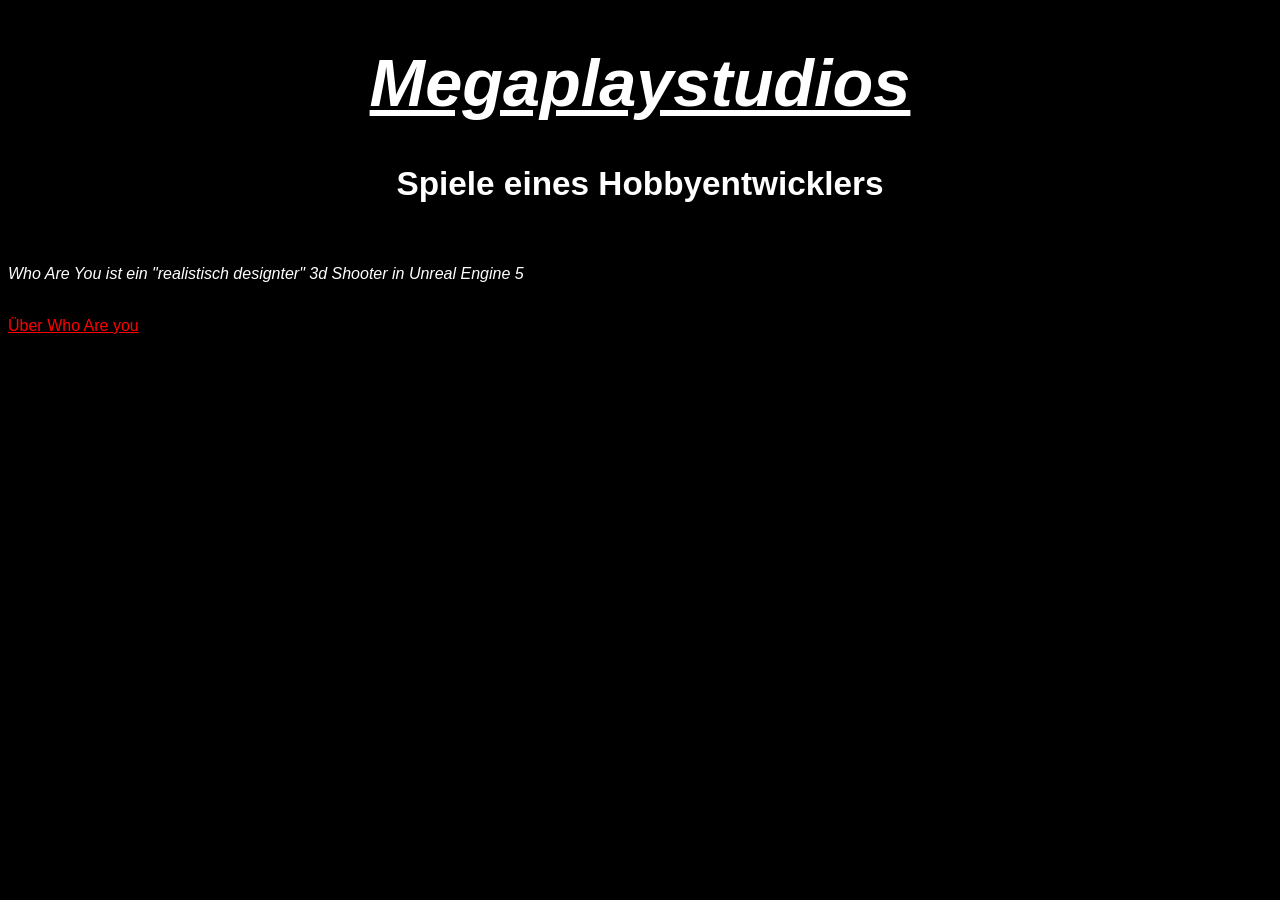
<file: index.html>
<!DOCTYPE html>
<html>
<head>
    <meta charset="utf-8">
    <meta name="viewport" content="width=device-width, initial-scale=1">
    <link rel="stylesheet" href="index.css">
    <title>MegaplayStudios Who Are You</title>
    <link rel="icon" type="image/x-icon" href="lfl1.png">
</head>
<body>
<h1 style="text-align:center;"><ins>Megaplaystudios</ins></h1>
<h2>Spiele eines Hobbyentwicklers</h2>
<br>
<p>Who Are You ist ein "realistisch designter" 3d Shooter in Unreal Engine 5</p>
<br>
<a style="align:middle;"href="WhoAreYou.html">Über Who Are you</a>
</body>
</html>
</file>
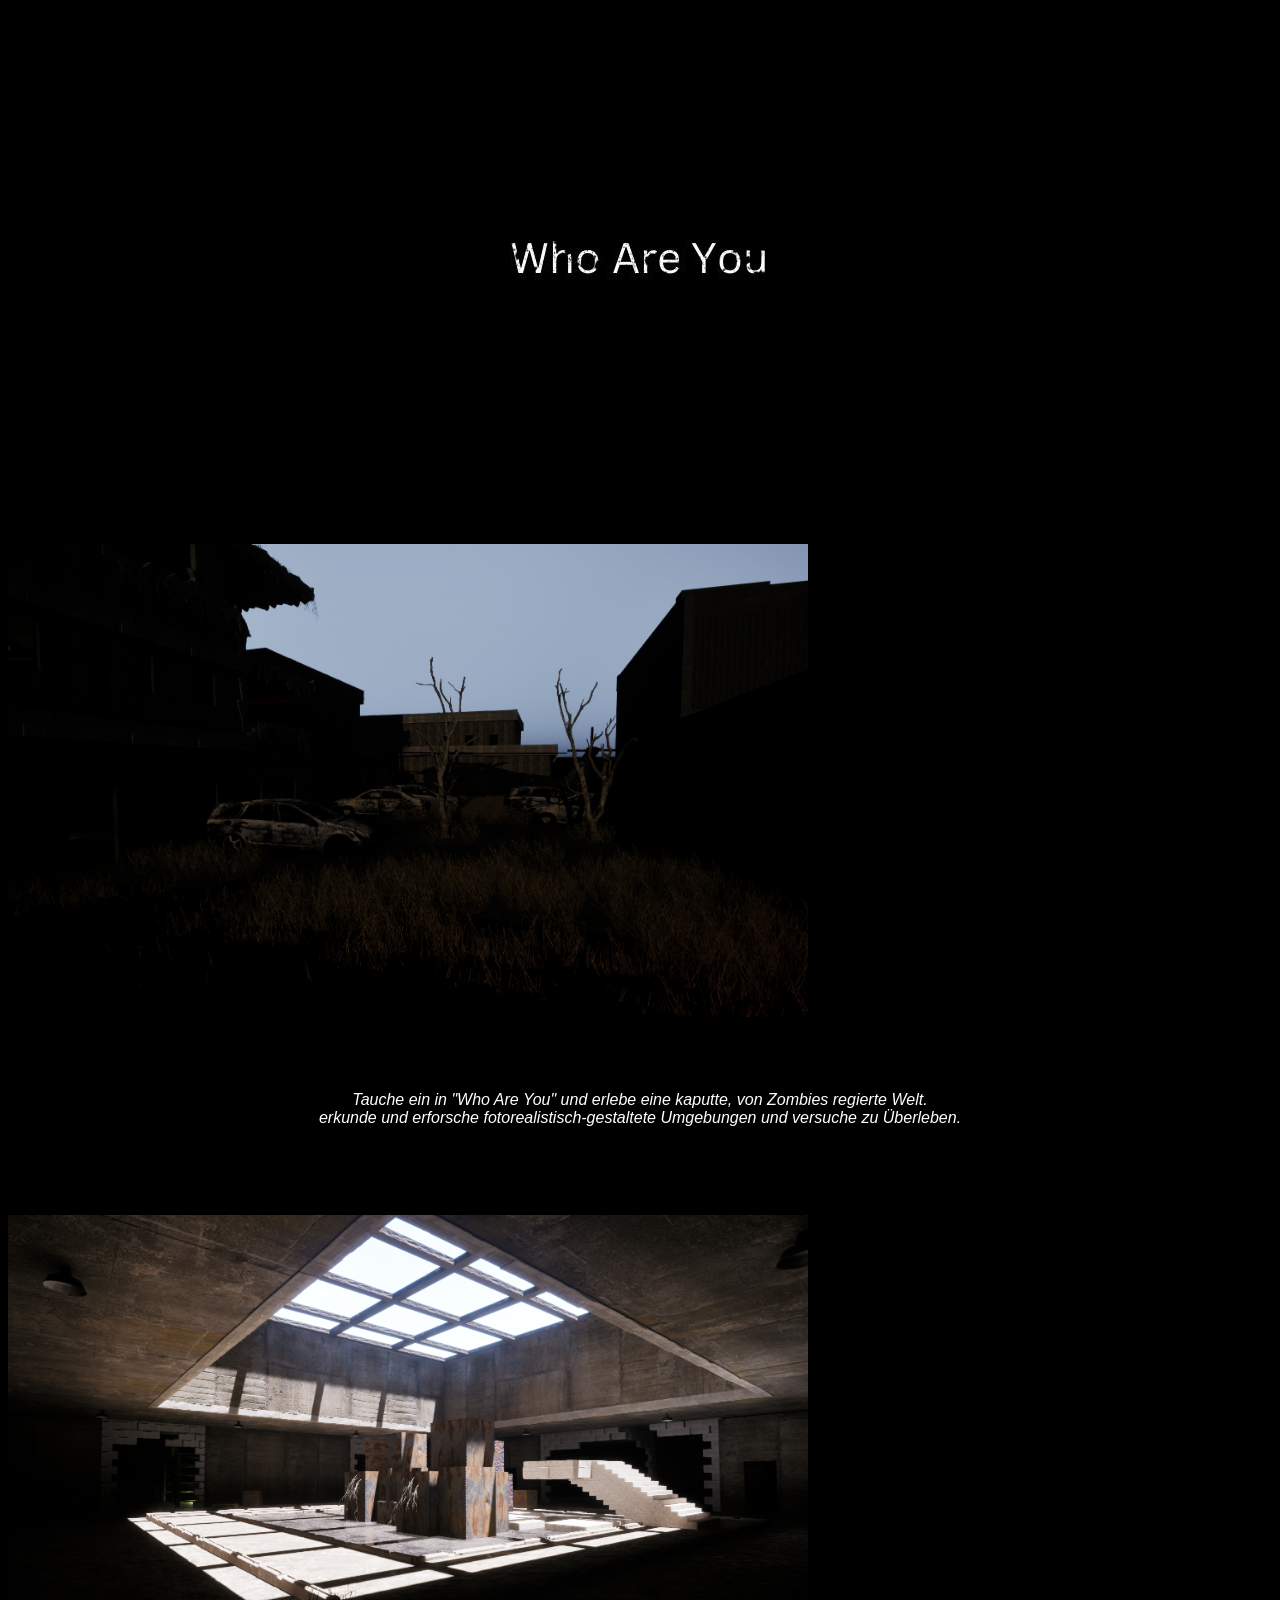
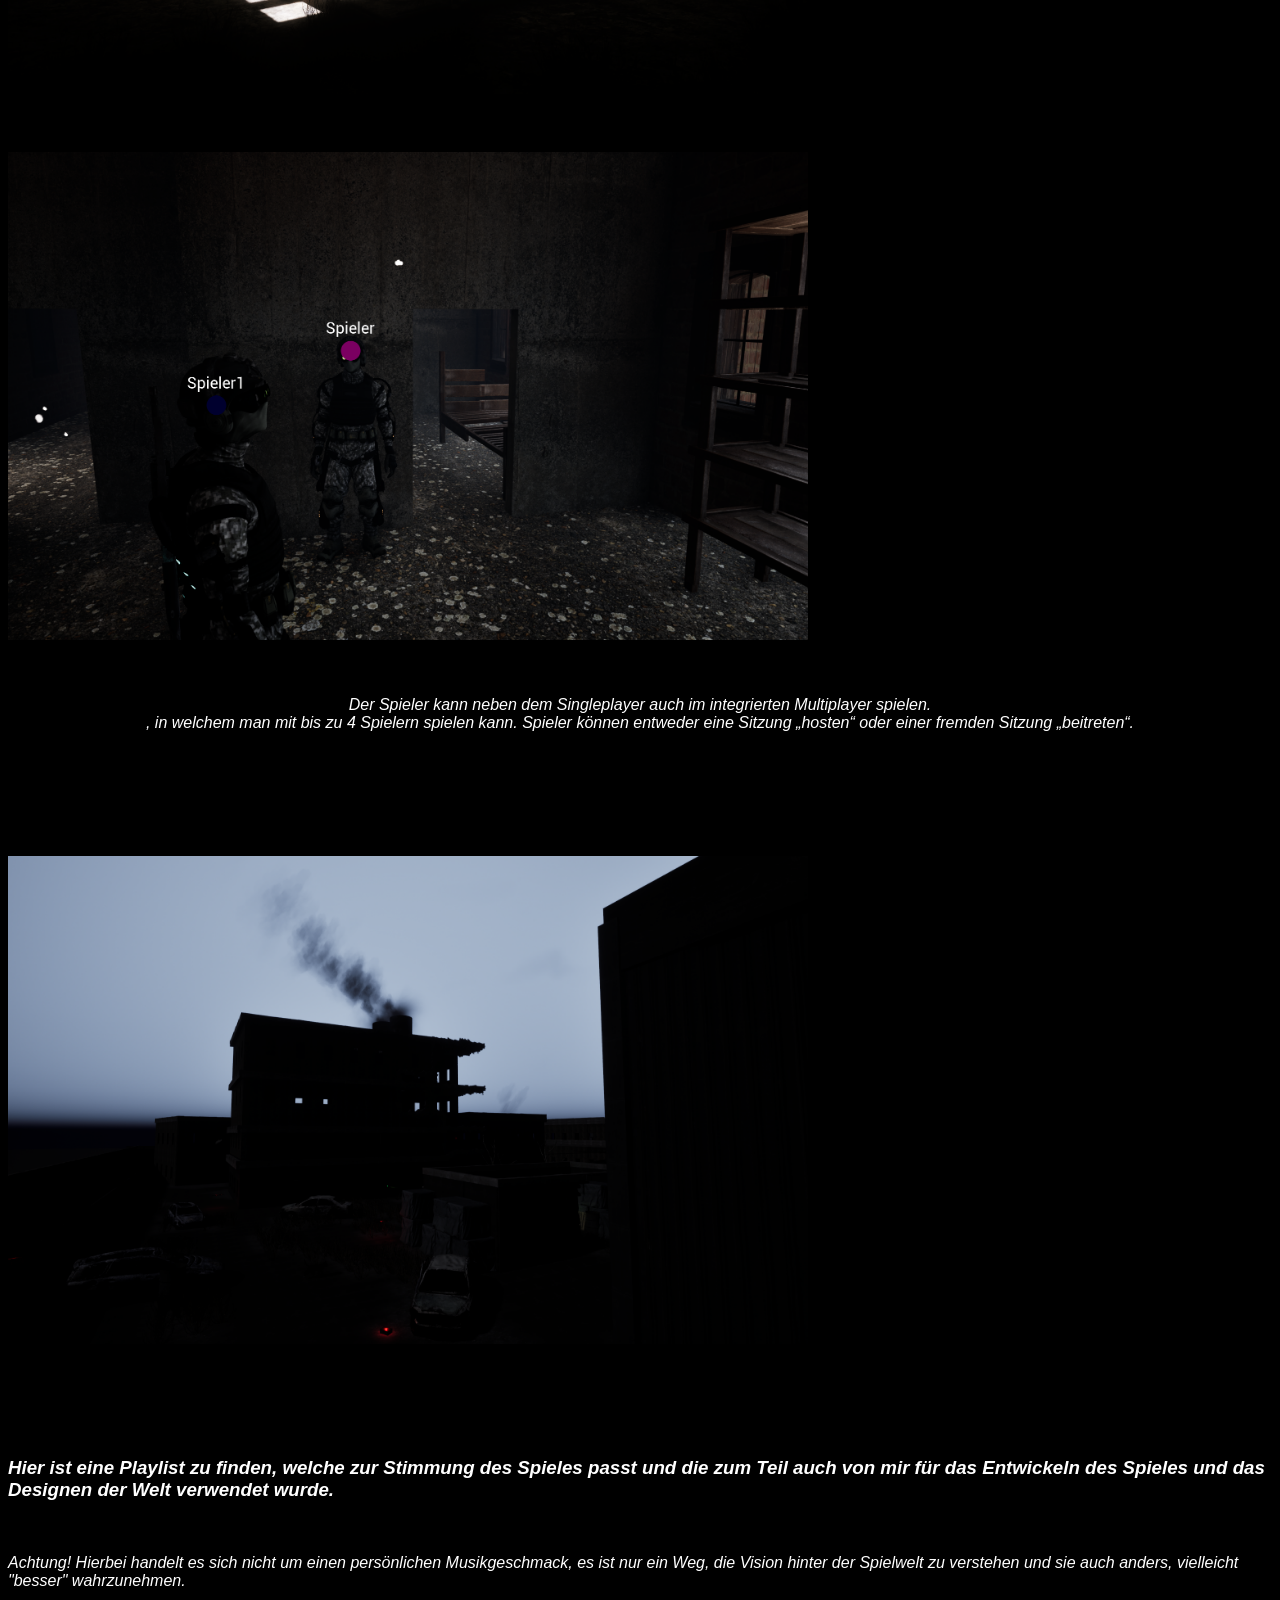
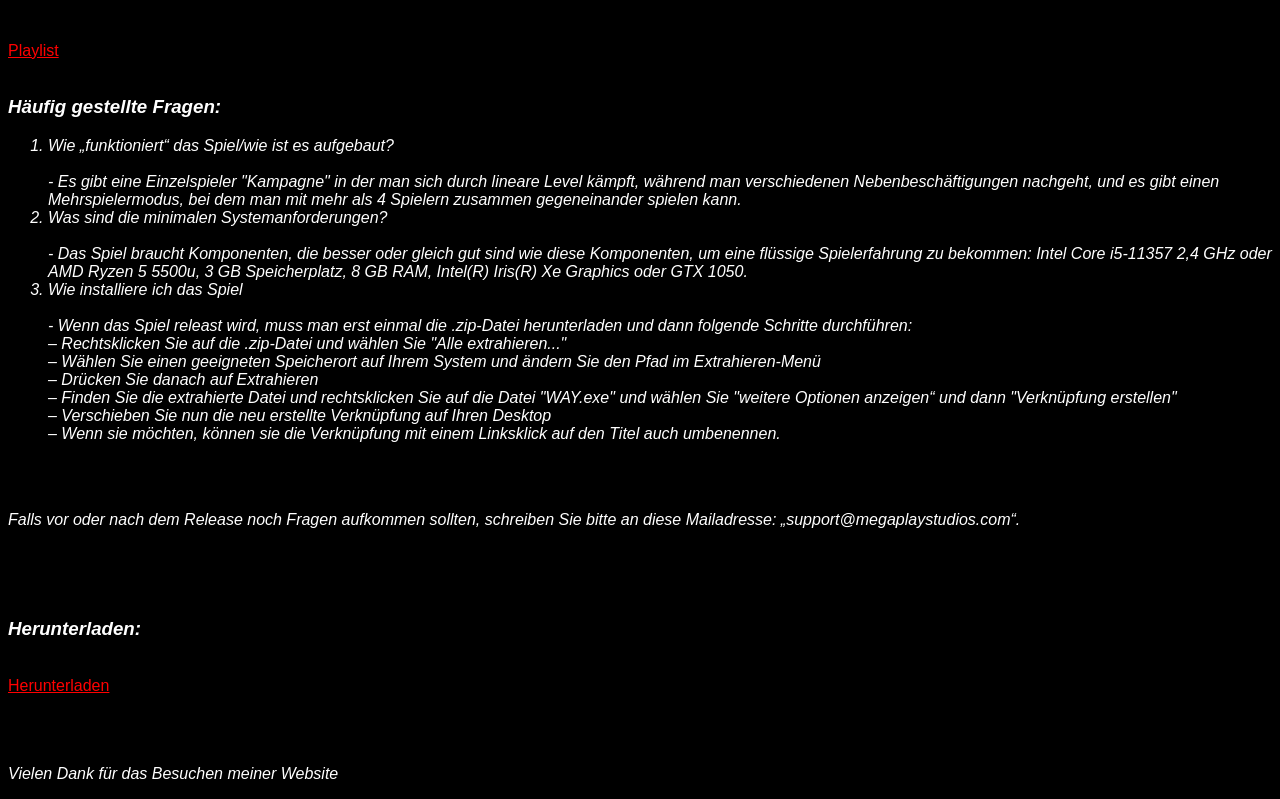
<file: WhoAreYou.html>
<!DOCTYPE html>
<html>
<head>
    <meta charset="utf-8">
    <meta name="viewport" content="width=device-width, initial-scale=1">
    <link rel="stylesheet" href="index.css">
    <title>MegaplayStudios Who Are You</title>
    <link rel="icon" type="image/x-icon" href="lfl1.png">
</head>
<body>
    <!-- Logo von Who Are You -->
<img style="display:block;margin-left:auto;margin-right:auto;" src="WhatsApp Image 2026-01-10 at 22.07.25.jpeg"></img>
<br>
<br>
<!-- Screenshot -->
<img src="Screenshot 2025-12-16 182510.png" width="800px"></img>
<br>
<br>
<br>
<br>
<p style="text-align:center;">Tauche ein in "Who Are You" und erlebe eine kaputte, von Zombies regierte Welt.<br>
erkunde und erforsche fotorealistisch-gestaltete Umgebungen und versuche zu Überleben.</p>
<br>
<br>
<br>
<br>
<!-- Screenshot -->
<img src="Screenshot 2025-12-16 182435.png" width="800px"></img>
<br>
<br>
<br>
<br>
<!-- Screenshot -->
<img src="Screenshot 2025-12-20 222515.png" width="800px"></img>
<br>
<br>
<br>
<p style="text-align:center;">Der Spieler kann neben dem Singleplayer auch im integrierten Multiplayer spielen.<br>
, in welchem man mit bis zu 4 Spielern spielen kann. Spieler können entweder eine Sitzung „hosten“ oder einer fremden Sitzung „beitreten“.</p>
<br>
<br>
<br>
<br>
<br>
<br>
<!-- Screenshot -->
<img src="Screenshot 2026-01-16 211632.png" width="800px"></img>
<br>
<br>
<br>
<br>
<br>
<br>
<h3>Hier ist eine Playlist zu finden, welche zur Stimmung des Spieles passt und die zum Teil auch von mir für das Entwickeln des Spieles und das Designen der Welt verwendet wurde.</h3>
<br>
<p>Achtung! Hierbei handelt es sich nicht um einen persönlichen Musikgeschmack, es ist nur ein Weg, die Vision hinter der Spielwelt zu verstehen und sie auch anders, vielleicht "besser" wahrzunehmen.</p>
<br>
<br>
<a href="https://open.spotify.com/playlist/0yf7cJIF7sUiezCCTRBD9i?si=88_GqhkOTJSbSyE4EplKQg&pi=fHkA2a1CSfurv" target="blank">Playlist</a>
<br>
<br>
<H3>Häufig gestellte Fragen:</H3>
<ol>
<li>Wie „funktioniert“ das Spiel/wie ist es aufgebaut?<br><br>- Es gibt eine Einzelspieler "Kampagne" in der man sich durch lineare Level kämpft, während man verschiedenen Nebenbeschäftigungen nachgeht, und es gibt einen Mehrspielermodus, bei dem man mit mehr als 4 Spielern zusammen gegeneinander spielen kann.</li>
<li>Was sind die minimalen Systemanforderungen?<br><br>- Das Spiel braucht Komponenten, die besser oder gleich gut sind wie diese Komponenten, um eine flüssige Spielerfahrung zu bekommen: Intel Core i5-11357 2,4 GHz oder AMD Ryzen 5 5500u, 3 GB Speicherplatz, 8 GB RAM, Intel(R) Iris(R) Xe Graphics oder GTX 1050.</li>
<li>Wie installiere ich das Spiel<br><br>- Wenn das Spiel releast wird, muss man erst einmal die .zip-Datei herunterladen und dann folgende Schritte durchführen:
<br>– Rechtsklicken Sie auf die .zip-Datei und wählen Sie "Alle extrahieren..."
<br>– Wählen Sie einen geeigneten Speicherort auf Ihrem System und ändern Sie den Pfad im Extrahieren-Menü
<br>– Drücken Sie danach auf Extrahieren
<br>– Finden Sie die extrahierte Datei und rechtsklicken Sie auf die Datei "WAY.exe" und wählen Sie "weitere Optionen anzeigen“ und dann "Verknüpfung erstellen"
<br>– Verschieben Sie nun die neu erstellte Verknüpfung auf Ihren Desktop
<br>– Wenn sie möchten, können sie die Verknüpfung mit einem Linksklick auf den Titel auch umbenennen.
</li>
</ol>
<br>
<br>
<p>Falls vor oder nach dem Release noch Fragen aufkommen sollten, schreiben Sie bitte an diese Mailadresse: „support@megaplaystudios.com“.</p>
<br>
<br>
<br>
<H3>Herunterladen:</H3>
<br>
<a href="https://megaplaystudios.itch.io/who-are-you" target="blank">Herunterladen</a>
<br>
<br>
<br>
<br>
<p>Vielen Dank für das Besuchen meiner Website</p>
</body>
</html>
</file>
<file: index.css>
body {
  color: white ;
  background-color: black;
  font-style: italic ;
   font-family: "Sans-serif", Arial;
   h1 {
   color: white ;
    font-size: 50pt;
    text-align: center;
    font-family: "Sans-serif", Arial;
}
  h2 {
   color: white ;
    font-size: 25pt;
    font-style: normal ;
    text-align: center;
    }
 a {
  color: red ;
  font-style: normal ;
  text-align: center;
    }
}
</file>
